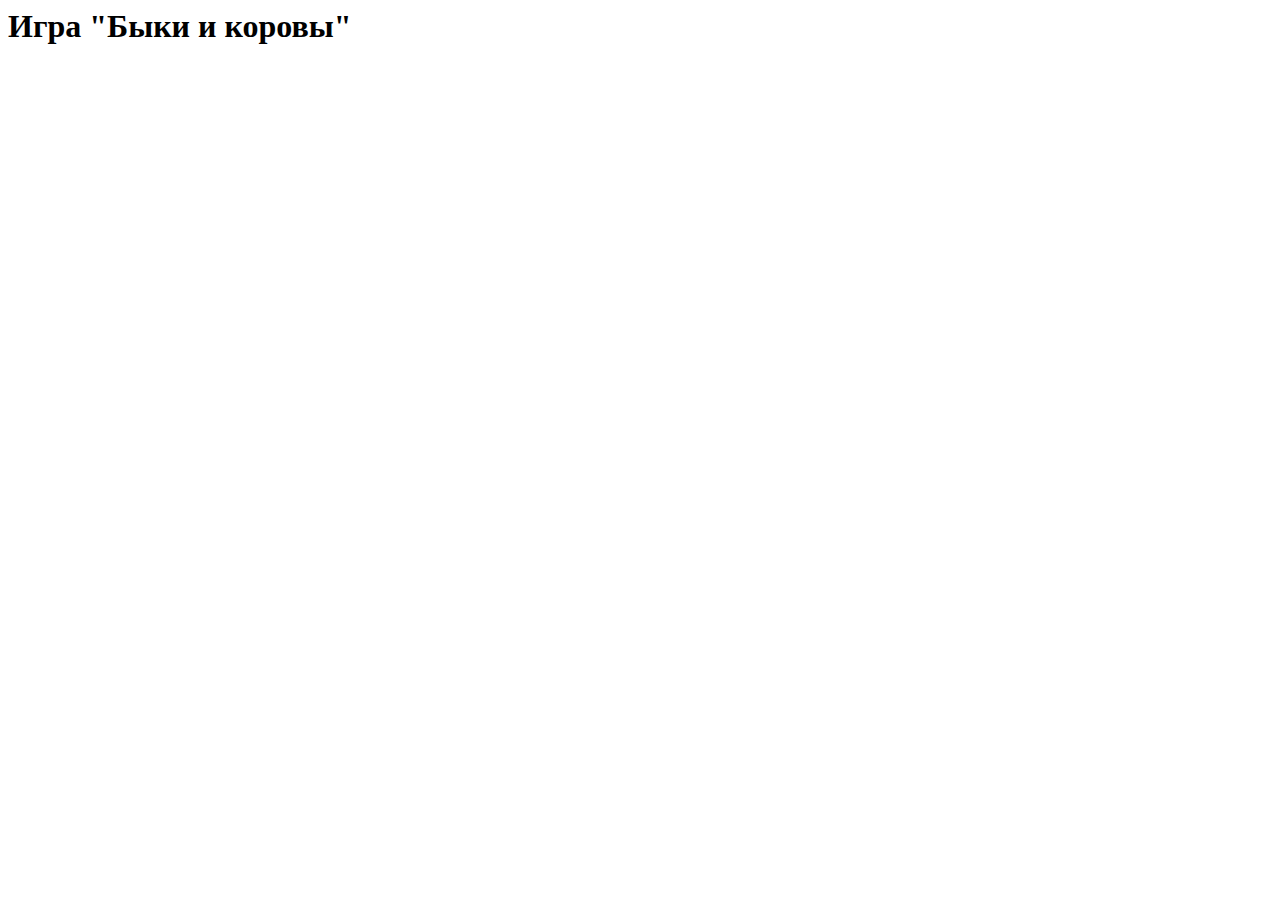
<file: bik.html>
﻿<html>
<head>
<title>Быки и коровы</title>
</head>
<body>
<h1>Игра "Быки и коровы"</h1>
<script>
var h=0;	//Ходы
do {
	var rand=Math.random()*(9876-123)+123;
	rand=Math.floor(rand);
	if (rand<1234) rand="0"+rand;
	else if (rand>=1234) rand=rand+"";
	
	
}
while  (!((rand[0]!==rand[1]) && (rand[0]!==rand[2]) && (rand[0]!==rand[3]) && (rand[1]!==rand[2]) && (rand[1]!==rand[3]) && (rand[2]!==rand[3])));			//Генерирует число

do {  

h++;  //+1 ход
b=0; k=0;  //Быки и Коровы

do {
m=prompt("Введитие 4-х значиное число без повторяющихся цифр", "");
}
while  (!((m[0]!==m[1]) && (m[0]!==m[2]) && (m[0]!==m[3]) && (m[1]!==m[2]) && (m[1]!==m[3]) && (m[2]!==m[3]))); //Ввод 2-го числа


	for (i=0;i<=3; i++) {
		for (j=0;j<=3; j++) {
			if (m[i]==rand[j]) b++;

		}
	if (m[i]==rand[i]) k++;
	}	//Проверка
	
	b=b-k;
	
	document.write (m+" Б="+b+" К="+k+" Ходов: "+h+"<br><br>"); //Вывод
} while (rand!==m);  
if (rand==m) document.write ("Победа!!! Ваше число ", rand); 

</script>
</body>
</html>
</file>
